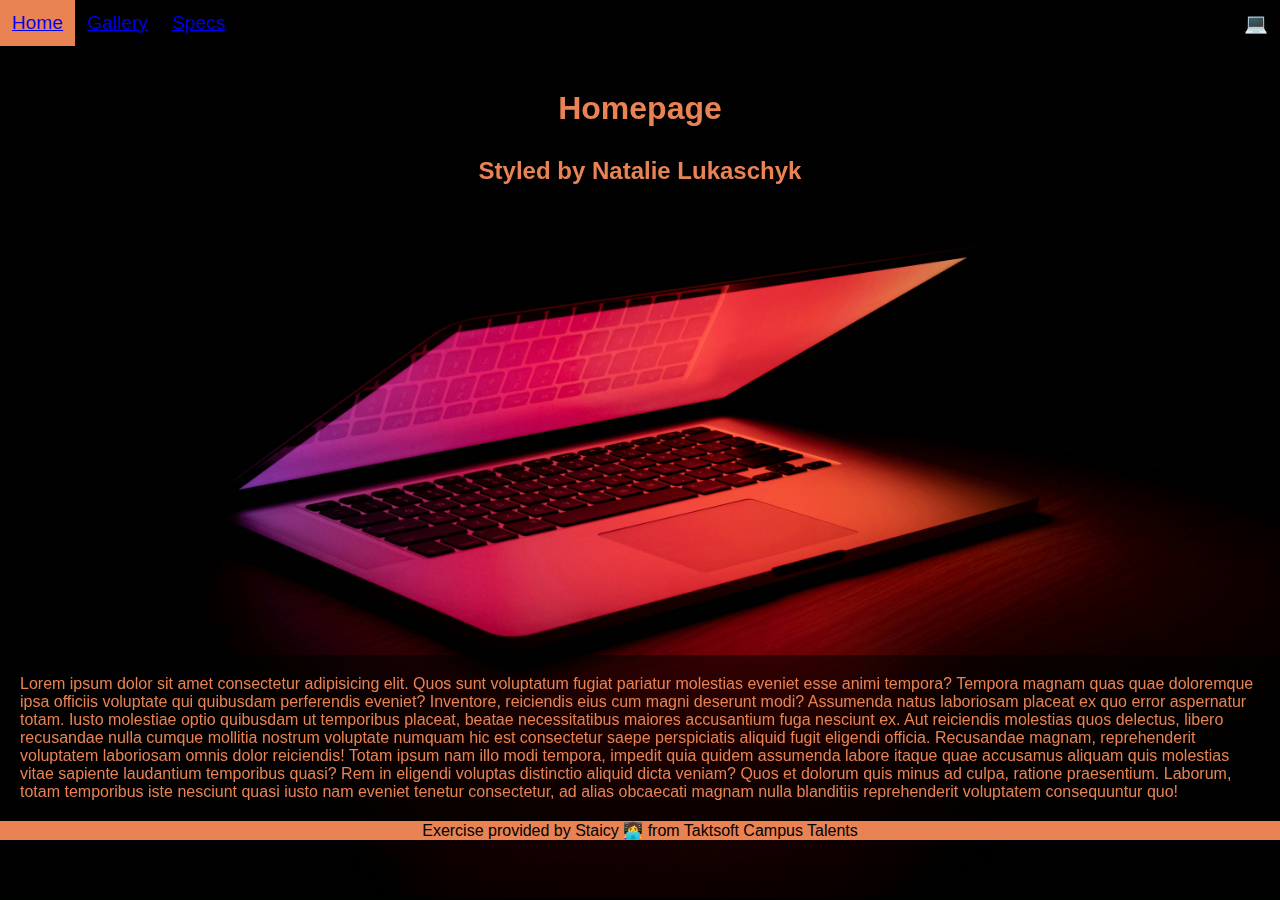
<file: index.html>
<!DOCTYPE html>
<html lang="en">
  <head>
    <meta charset="UTF-8" />
    <meta name="viewport" content="width=device-width, initial-scale=1.0" />
    <link rel="stylesheet" href="style.css" />
    <title>CSS Final Exercise 🚀</title>
  </head>
  <body>
    <header>
      <nav>
        <ul>
          <li><a href="./index.html">Home</a></li>
          <li><a href="./gallery.html">Gallery</a></li>
          <li><a href="./specs.html">Specs</a></li>
          <li class="icon"><a href="./index.html">💻</a></li>
        </ul>
      </nav>
    </header>

    <main class="home-main">
      <h1>Homepage</h1>
      <h2>Styled by Natalie Lukaschyk</h2>
      <div class="cover-container">
        <img src="images/laptop.jpg" alt="image of a laptop" />
      </div>
      <p class="hero-paragraph">
        Lorem ipsum dolor sit amet consectetur adipisicing elit. Quos sunt
        voluptatum fugiat pariatur molestias eveniet esse animi tempora? Tempora
        magnam quas quae doloremque ipsa officiis voluptate qui quibusdam
        perferendis eveniet? Inventore, reiciendis eius cum magni deserunt modi?
        Assumenda natus laboriosam placeat ex quo error aspernatur totam. Iusto
        molestiae optio quibusdam ut temporibus placeat, beatae necessitatibus
        maiores accusantium fuga nesciunt ex. Aut reiciendis molestias quos
        delectus, libero recusandae nulla cumque mollitia nostrum voluptate
        numquam hic est consectetur saepe perspiciatis aliquid fugit eligendi
        officia. Recusandae magnam, reprehenderit voluptatem laboriosam omnis
        dolor reiciendis! Totam ipsum nam illo modi tempora, impedit quia quidem
        assumenda labore itaque quae accusamus aliquam quis molestias vitae
        sapiente laudantium temporibus quasi? Rem in eligendi voluptas
        distinctio aliquid dicta veniam? Quos et dolorum quis minus ad culpa,
        ratione praesentium. Laborum, totam temporibus iste nesciunt quasi iusto
        nam eveniet tenetur consectetur, ad alias obcaecati magnam nulla
        blanditiis reprehenderit voluptatem consequuntur quo!
      </p>
    </main>
    <footer>
      <ul>
        <li>Exercise provided by Staicy 👩‍💻 from Taktsoft Campus Talents</li>
      </ul>
    </footer>
  </body>
</html>
</file>
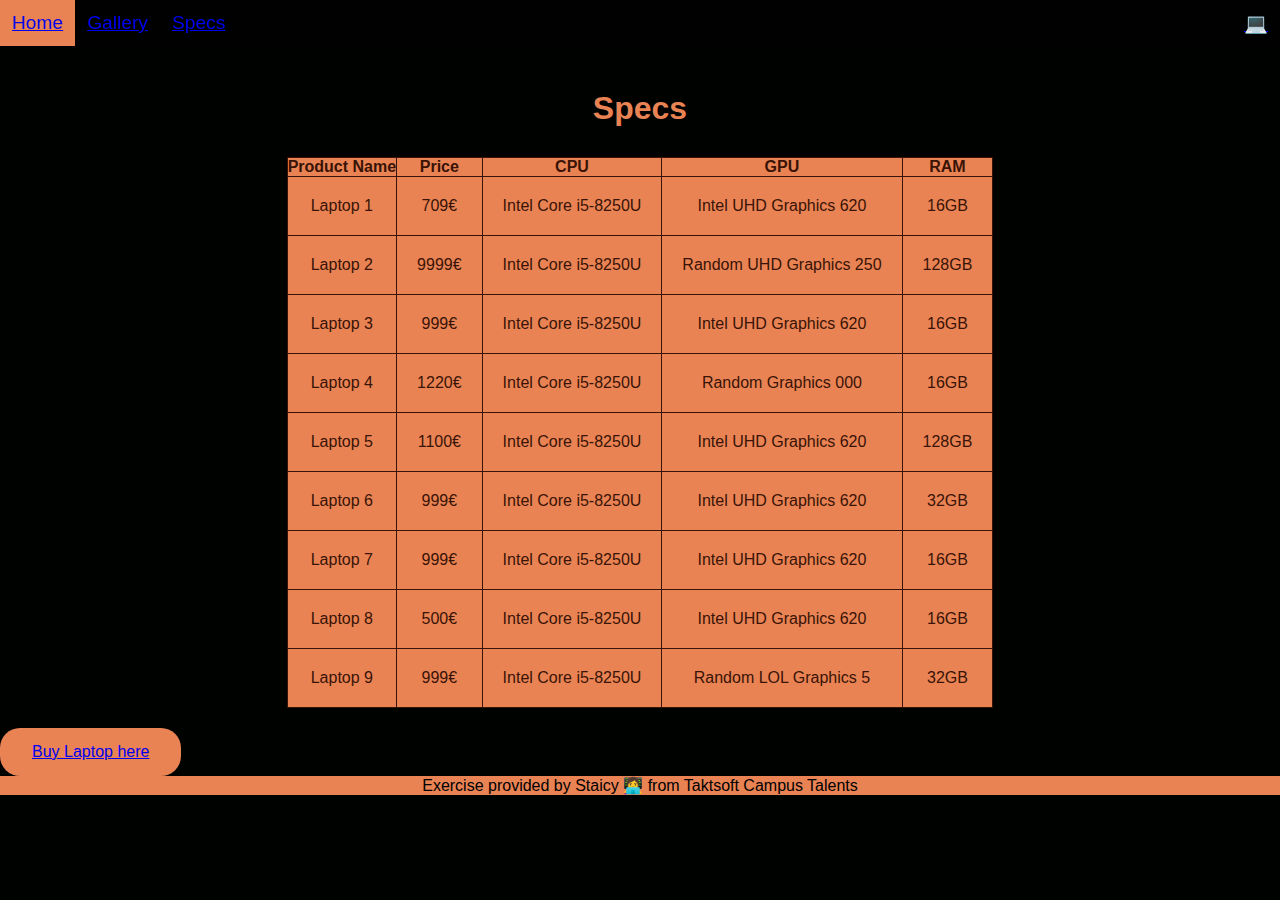
<file: specs.html>
<!DOCTYPE html>
<html lang="en">
  <head>
    <meta charset="UTF-8" />
    <meta name="viewport" content="width=device-width, initial-scale=1.0" />
    <link rel="stylesheet" href="styleSpecs.css" />
    <link rel="stylesheet" href="style.css" />
    <title>CSS Final Exercise 🚀</title>
  </head>
  <body>
    <header>
      <nav>
        <ul>
          <li><a href="./index.html">Home</a></li>
          <li><a href="./gallery.html">Gallery</a></li>
          <li><a href="./specs.html">Specs</a></li>
          <li class="icon"><a href="./index.html">💻</a></li>
        </ul>
      </nav>
    </header>
    <main>
      <h1>Specs</h1>
      <table>
        <tr>
          <th>Product Name</th>
          <th>Price</th>
          <th>CPU</th>
          <th>GPU</th>
          <th>RAM</th>
        </tr>
        <tbody>
          <tr>
            <td>Laptop 1</td>
            <td>709€</td>
            <td>Intel Core i5-8250U</td>
            <td>Intel UHD Graphics 620</td>
            <td>16GB</td>
          </tr>
          <tr>
            <td>Laptop 2</td>
            <td>9999€</td>
            <td>Intel Core i5-8250U</td>
            <td>Random UHD Graphics 250</td>
            <td>128GB</td>
          </tr>
          <tr>
            <td>Laptop 3</td>
            <td>999€</td>
            <td>Intel Core i5-8250U</td>
            <td>Intel UHD Graphics 620</td>
            <td>16GB</td>
          </tr>
          <tr>
            <td>Laptop 4</td>
            <td>1220€</td>
            <td>Intel Core i5-8250U</td>
            <td>Random Graphics 000</td>
            <td>16GB</td>
          </tr>
          <tr>
            <td>Laptop 5</td>
            <td>1100€</td>
            <td>Intel Core i5-8250U</td>
            <td>Intel UHD Graphics 620</td>
            <td>128GB</td>
          </tr>
          <tr>
            <td>Laptop 6</td>
            <td>999€</td>
            <td>Intel Core i5-8250U</td>
            <td>Intel UHD Graphics 620</td>
            <td>32GB</td>
          </tr>
          <tr>
            <td>Laptop 7</td>
            <td>999€</td>
            <td>Intel Core i5-8250U</td>
            <td>Intel UHD Graphics 620</td>
            <td>16GB</td>
          </tr>
          <tr>
            <td>Laptop 8</td>
            <td>500€</td>
            <td>Intel Core i5-8250U</td>
            <td>Intel UHD Graphics 620</td>
            <td>16GB</td>
          </tr>
          <tr>
            <td>Laptop 9</td>
            <td>999€</td>
            <td>Intel Core i5-8250U</td>
            <td>Random LOL Graphics 5</td>
            <td>32GB</td>
          </tr>
        </tbody>
      </table>
      <button>
        <a href="https://www.refurbed.de/c/laptops/" target="_blank"
          >Buy Laptop here</a
        >
      </button>
    </main>
    <footer>
      <ul>
        <li>Exercise provided by Staicy 👩‍💻 from Taktsoft Campus Talents</li>
      </ul>
    </footer>
  </body>
</html>
</file>
<file: style.css>
* {
  margin: 0;
  padding: 0;
  box-sizing: border-box;
}

body {
  background-color: #000200;
  font-family: "Lucida Sans", "Lucida Sans Regular", "Lucida Grande",
    "Lucida Sans Unicode", Geneva, Verdana, sans-serif;
}

header {
  position: relative;
}

.home-main {
  background-color: #000200;
  position: relative;
  z-index: -2;
}

.cover-container {
  height: 50vh;
  display: flex;
  flex-direction: column;
  justify-content: center;
}

.cover-container img {
  position: fixed;
  top: 45px;
  z-index: -1;
  width: 100vw;
}

nav {
  background-color: #00020099;
  width: 100%;
  color: #391306;
  position: fixed;
  z-index: 10;
  top: 0;
}

.icon {
  float: right;
  padding: 12px;
}

nav ul li {
  float: left;
  padding: 12px;
  font-size: 1.2em;
  flex: 1;
  list-style: none;
  text-align: center;
}

nav li:hover {
  color: #67595e;
  background-color: #e98354;
  transition: ease-in-out 200ms;
}
a:visited {
  color: #df5719;
}

h1 {
  text-align: center;
  position: sticky;
  width: 100%;
  color: #e98354;
  padding: 10px;
  margin-top: 80px;
}

img {
  max-width: 100%;
  display: block;
  margin: 0 auto;
}

h2 {
  text-align: center;
  padding: 10px;
  margin: 10px;
  color: #e98354;
}

footer ul {
  list-style: none;
  display: flex;
  justify-content: space-evenly;
  color: black;
  background-color: #e98354;
}

.hero-paragraph {
  padding: 20px;
  color: #e98354;
  background-color: #00020088;
}
</file>
<file: styleSpecs.css>
tr {
  margin: 20px;
  padding: 20px;
  gap: 15px;
  color: #391306;
}

td {
  padding: 20px;
}

table {
  margin: 20px auto;
  border: 1px solid black;
  background-color: #e98354;
}

table,
th,
td {
  text-align: center;
  border: 1px solid #391306;
  border-collapse: collapse;
  border-spacing: auto;
}

button {
  background-color: #e98354;
  border: none;
  border-radius: 20px;
  color: white;
  padding: 15px 32px;
  text-align: center;
  text-decoration: none;
  display: inline-block;
  font-size: 16px;
}
</file>
